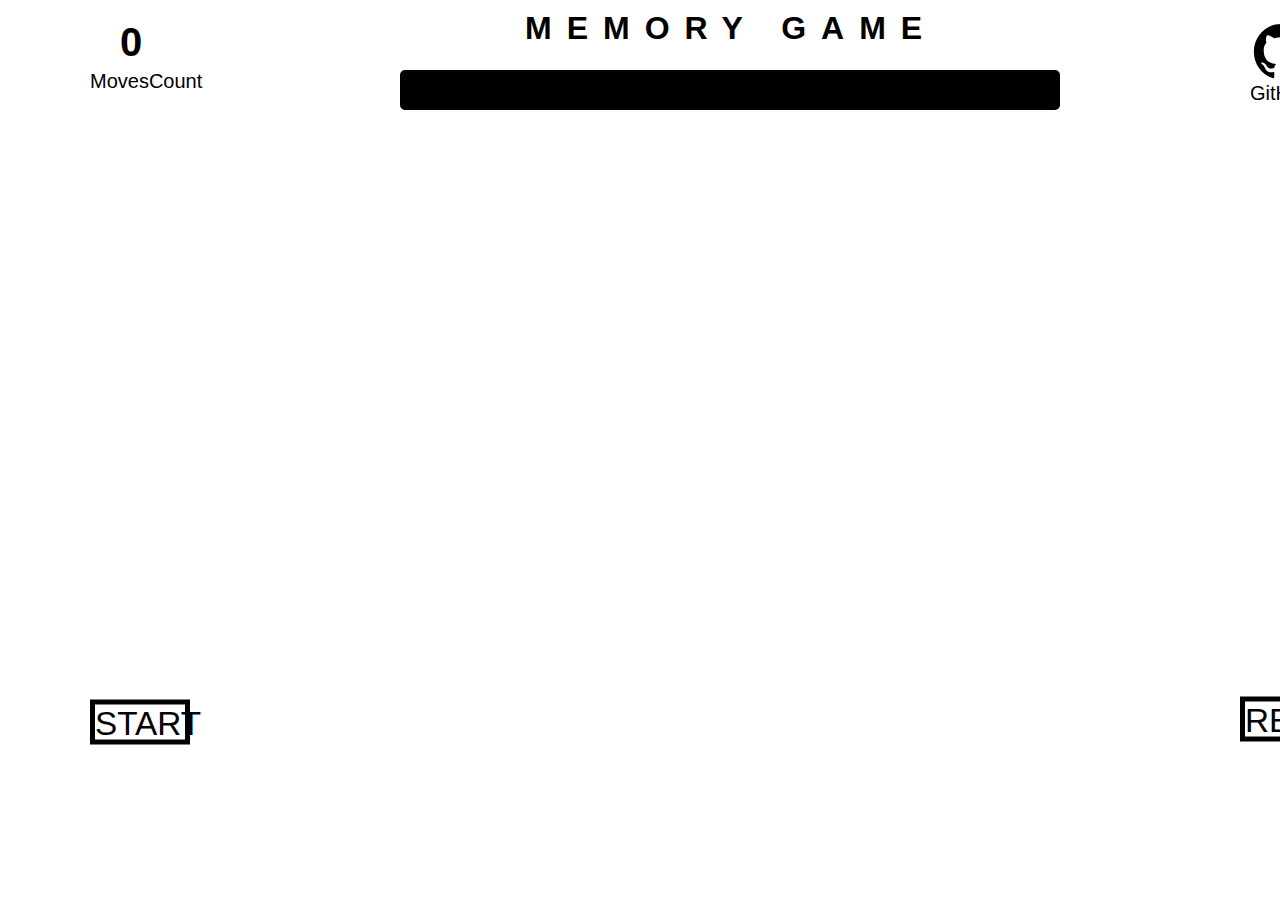
<file: index.html>
<html lang="en">
<head>
    <meta charset="UTF-8">
    
    <title>Memory Game</title>
    <link rel="stylesheet" href="styles.css">
</head>
<body>

    <h1 class="main-heading">
        Memory Game
    </h1>

 
    <div class="text-center">
        <a title="GitHub Project Page" href="https://github.com/Vainakh/"><img src="img/github.svg">GitHub</a>
    </div>


<div class="deck">


<div id="mainFrame" style="display: none;"> 
    <section class="memory-game">
    
        <div class="memory-card" data-framework="android">
            <img class="front-face" src="img/android.svg" alt="android">
            <img class="back-face" src="img/nodejsicon.svg" alt="Memory Card">
        </div>
    
        <div class="memory-card" data-framework="android">
            <img class="front-face" src="img/android.svg" alt="android">
            <img class="back-face" src="img/nodejsicon.svg" alt="Memory Card">
        </div>
    
        <div class="memory-card" data-framework="apple">
            <img class="front-face" src="img/apple.svg" alt="apple">
            <img class="back-face" src="img/nodejsicon.svg" alt="Memory Card">
        </div>
    
        <div class="memory-card" data-framework="apple">
            <img class="front-face" src="img/apple.svg" alt="apple">
            <img class="back-face" src="img/nodejsicon.svg" alt="Memory Card">
        </div>
    
        <div class="memory-card" data-framework="facebook">
            <img class="front-face" src="img/facebook.svg" alt="facebook">
            <img class="back-face" src="img/nodejsicon.svg" alt="Memory Card">
        </div>
    
        <div class="memory-card" data-framework="facebook">
            <img class="front-face" src="img/facebook.svg" alt="facebook">
            <img class="back-face" src="img/nodejsicon.svg" alt="Memory Card">
        </div>
    
        <div class="memory-card" data-framework="github">
            <img class="front-face" src="img/github.svg" alt="github">
            <img class="back-face" src="img/nodejsicon.svg" alt="Memory Card">
        </div>
    
        <div class="memory-card" data-framework="github">
            <img class="front-face" src="img/github.svg" alt="github">
            <img class="back-face" src="img/nodejsicon.svg" alt="Memory Card">
        </div>
    
        <div class="memory-card" data-framework="pinterest">
            <img class="front-face" src="img/pinterest.svg" alt="pinterest">
            <img class="back-face" src="img/nodejsicon.svg" alt="Memory Card">
        </div>
    
        <div class="memory-card" data-framework="pinterest">
            <img class="front-face" src="img/pinterest.svg" alt="pinterest">
            <img class="back-face" src="img/nodejsicon.svg" alt="Memory Card">
        </div>
    
        <div class="memory-card" data-framework="slack">
            <img class="front-face" src="img/slack.svg" alt="slack">
            <img class="back-face" src="img/nodejsicon.svg" alt="Memory Card">
        </div>
    
        <div class="memory-card" data-framework="slack">
            <img class="front-face" src="img/slack.svg" alt="slack">
            <img class="back-face" src="img/nodejsicon.svg" alt="Memory Card">
        </div>
    
        <div class="memory-card" data-framework="twitter">
            <img class="front-face" src="img/twitter.svg" alt="twitter">
            <img class="back-face" src="img/nodejsicon.svg" alt="Memory Card">
        </div>
    
        <div class="memory-card" data-framework="twitter">
            <img class="front-face" src="img/twitter.svg" alt="twitter">
            <img class="back-face" src="img/nodejsicon.svg" alt="Memory Card">
        </div>
    
        <div class="memory-card" data-framework="whatsup">
            <img class="front-face" src="img/whatsup.svg" alt="whatsup">
            <img class="back-face" src="img/nodejsicon.svg" alt="Memory Card">
        </div>
    
        <div class="memory-card" data-framework="whatsup">
            <img class="front-face" src="img/whatsup.svg" alt="whatsup">
            <img class="back-face" src="img/nodejsicon.svg" alt="Memory Card">
        </div>
    
    </section>
</div>


    </div>
    <form onsubmit="return post();">
        <button type="submit" class="button-reset">
             RESET
        </button>
    </form>


       
   <button onclick="startGame()" class="button-start">Start
    <!-- <a><img class="start" src="img/start.svg"></a> -->
    </button>

    <div id="moves-text"></div>
    <div id="moves">MovesCount</div>

    <script src="scripts.js"></script>
</body>
</html>
</file>
<file: styles.css>
* {
    padding: 0;
    margin: 0;
    box-sizing: border-box;
    font-family: 'Open Sans', sans-serif;
}

body {
    height: 100vh;
    display: flex;
    position: relative;
    background:white;
    
}

a {
    color: black;
    text-decoration: none;
}

.text-center {
    position: relative;
    top: 20px;
    left: 1250px;
    color: black;
    text-decoration: hidden;
    font-size: 20px;
    font-weight: 300;
    background-color: white;
    text-align: center;
}

.deck {
    position: absolute;
    left: 400px;
    top: 70px;
    width: 660px;
    max-width: 100%;
    background: black;;
    padding: 20px;
    border-radius: 5px;
    display: flex;
    flex-wrap: wrap;
    justify-content: space-between;
    align-items: center;
    margin: 0 0 3em;    
}

.memory-game {
    width: 640px;
    height: 640px;
    display: flex;
    flex-wrap: wrap;
    perspective: 1000px;
}

.memory-card {
    width: calc(20%);
    height: calc(20%);
    margin: 15px;
    position: relative;
    transform: scale(1);
    transform-style: preserve-3d;
    transition: transform.5s;
}

.memory-card:active {
    transform: scale(.97);
    transition: transform .2s;
}

.memory-card.flip {
    transform: rotateY(180deg);
}

.front-face, 
.back-face {
    width: 100%;
    height: 100%;
    padding: 20px;
    position: absolute;
    border-radius: 5px;
    background:white;
    backface-visibility: hidden;
}

.front-face {
    transform: rotateY(180deg);
}

.moves {
    font-size: 2rem;
    top: 120px;
    border-radius: 5px;
}

.moves-results {
    position: absolute;
}

.moves-text {
    position: absolute;
    top: 95px;
    left: 20px;
    font-size: 40px;
    font-weight: 400;
    background-color: white;
    text-align: center;
    border-image-outset: solid;
    
}

.main-heading {
    position: absolute; 
    top: -20px;
    left: 525px; 
    background-color: hidden;
    font: white;
    letter-spacing: 15px;
    text-transform: uppercase;
    line-height: 3;
    color: black;
}

#moves-text {
    position: absolute;
    top: 20px;
    left: 120px;
    font-size: 40px;
    font-weight: 700;
    background-color: white;
    text-align: center;
}

#moves {
    position: absolute;
    top: 70px;
    left: 90px;
    font-size: 20px;
    font-weight: 300;
}
    
.moves-div {
    width: 100px;
    height: 50px;
    border-radius: 5px;
    position: absolute;
    top: 50px;
    left: 40px;
    background: transparent;
    padding: 10px;
    background-color:black;
}

.button-reset {
    top: 710px;
    left: 1270px;
    position: absolute;
    color: black;
    transform: scale(2.5);
    height: 18px;
    width: 40px;
    background: transparent; 
    border: 2px solid black;
    margin: 0 auto;
    text-transform: uppercase;
    box-shadow: none;
}

.button-start {
    position: absolute;
    top: 713px;
    left: 120px;
    color: black;
    transform: scale(2.5);
    height: 18px;
    width: 40px;
    background: transparent; 
    border: 2px solid black;
    margin: 0 auto;
    text-transform: uppercase;
    box-shadow: none;
    font-family: 'Open Sans', sans-serif;


}

*:focus {
    outline: 0;
}
/* .start {
    position: absolute;
    top: -40px;
    left: -606px;
    transform: scale(1.1);
    /* color:white; */
    /* text-decoration: hidden; */
    /* font-size: 1px; */
    /* font-weight: 300; */
    /* background-color: white; */
    /* text-align: center; */
</file>
